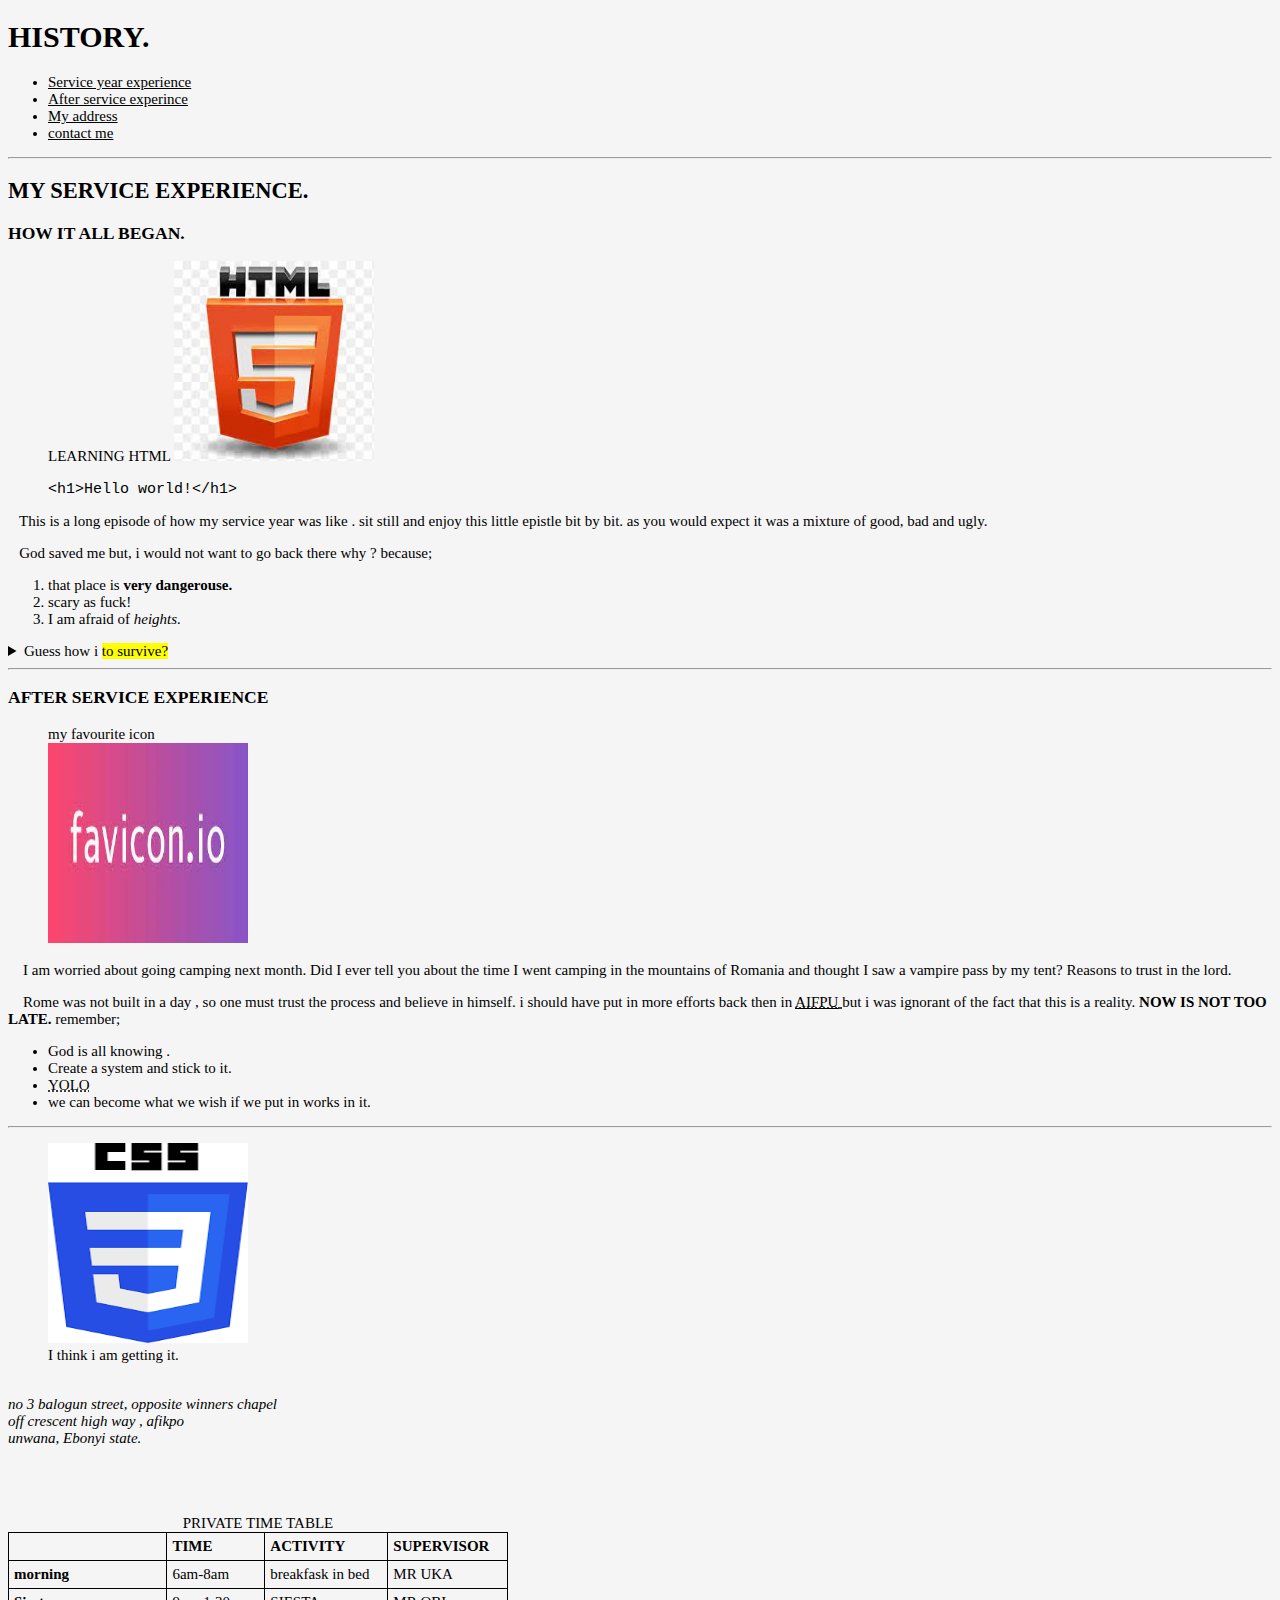
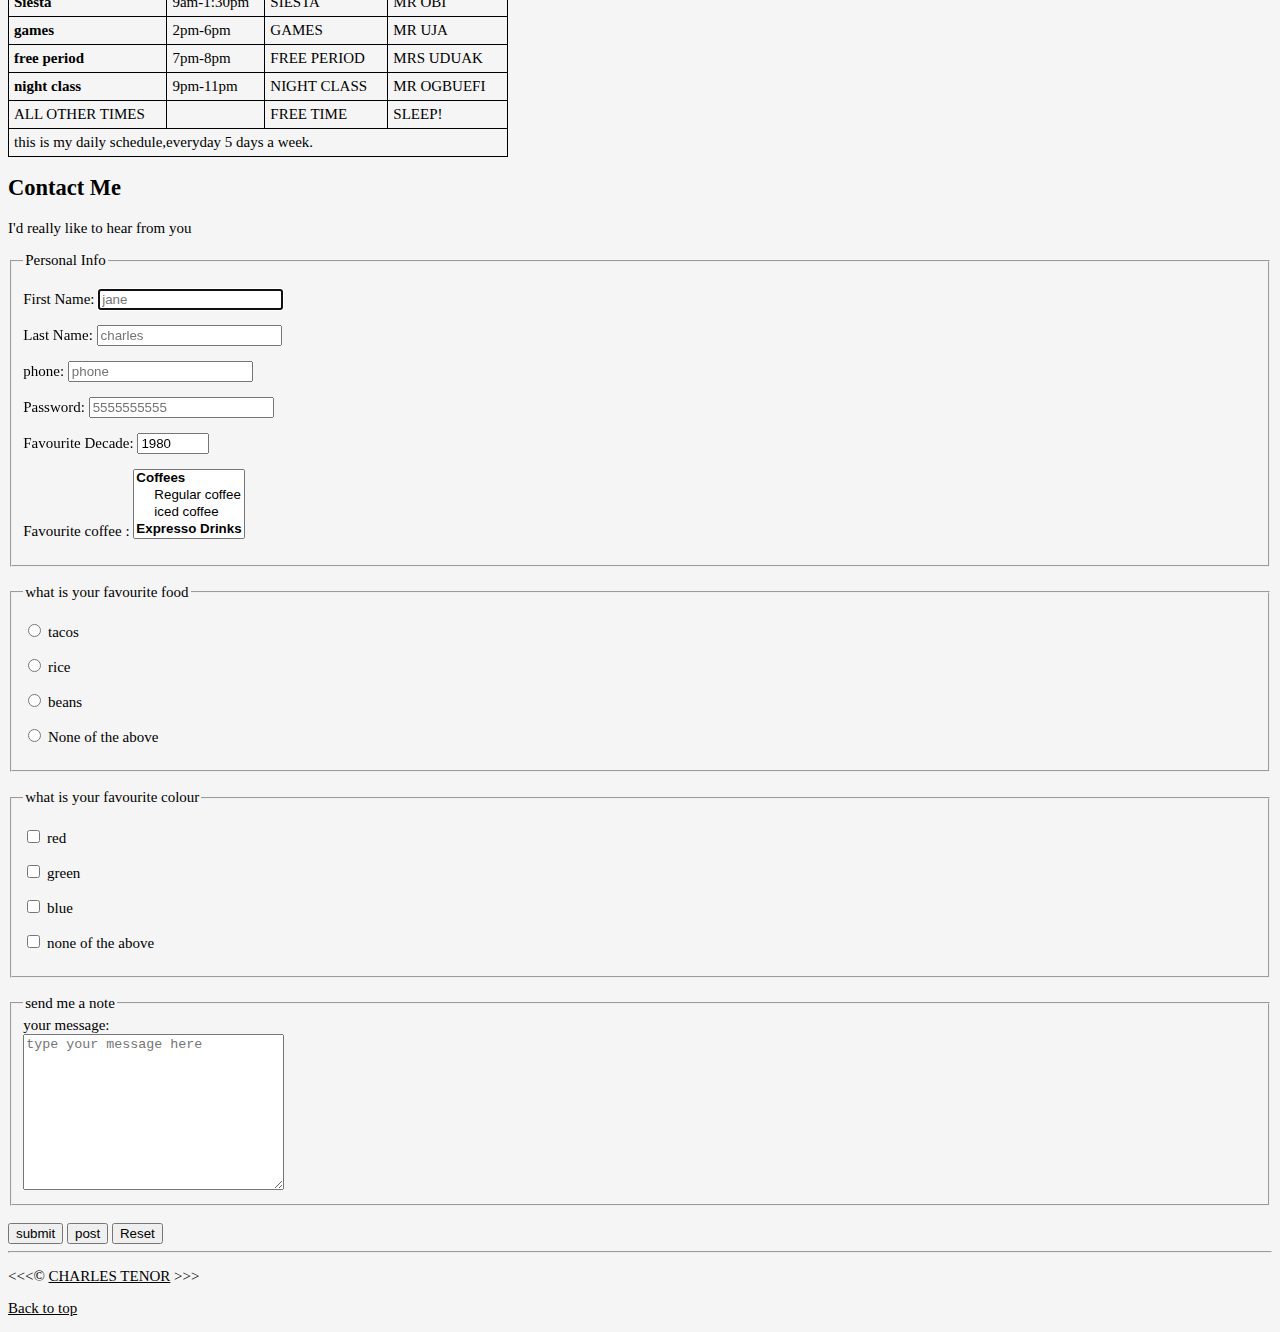
<file: index.html>
<!DOCTYPE html>
<html lang="en">
    <head>
    <meta charset="utf-8">
    <meta name="description" content="this web page shows my progess">
    <meta name="keywords" content="progress, webpage.">
    <meta name="viewport" content="width=device-width, initial-scale=1.0">
    <meta name="author" content="charles tenor">
    <meta http-equiv="refresh" content="30"> 
<title>MY FIRST WEB PAGE</title>
<link rel= "stylesheet" href="main.css">
<link rel="shortcut icon" type="image/png" href="image/htm5.png.jpg">

</head>

<body>
    <header>
    <h1>HISTORY.</h1>

    <nav aria-label="primary-navigation">
    <ul>
        <li>
            <a href="#during">Service year experience</a>
        </li>
        <li>
            <a href="#after">After service experince</a>
        </li>
        <li>
        <a href="#address"> My address</a>
        </li>
        <li>
        <a href="#contact me"> contact me</a>
        </li>
    </ul>
</nav>
</header>

    <hr>
    <main>
    <article id="service experiences">
    <h2>MY SERVICE EXPERIENCE.</h2>
    <section>
        <h3>HOW IT ALL BEGAN.</h3>
<figure>
    <figcaption>
        LEARNING HTML      
    <img src="img/htm5.png.jpg" alt="html5 logo" 
    title="i am learning html5" width="200" height="200" title="logo of life">
    
    <p>
        <code>
        &lt;h1&gt;Hello world!&lt;/h1&gt;
        </code>
    </p>
</figcaption>
</figure>  
    <p>&nbsp;&nbsp; This is a long episode of how my service year was like . sit still and enjoy this little epistle bit by bit. as you would expect it was a mixture of good, bad and ugly. </p>
    <p>&nbsp;&nbsp;  God saved me but, i would not want to go back there why ? because; </p>
        <ol>
        <li> that place is <strong>very dangerouse.</strong></li> 
        <li> scary as fuck!</li>
        <li> I am afraid of <em>heights.</em></li>
    </ol>
   <aside>
    <details>
        <summary>Guess how i <mark> to survive?</mark> </summary>
        <p>by Gods grace.<time datetime="08:00">8am</time> </p>
    </details>
   </aside>
    </article>
</section>

<hr>
<article id="AFTER SERVICE EXPERIENCE">
    <section>
  <h3>AFTER SERVICE EXPERIENCE</h3>
  <figure>
    <figcaption>my favourite icon</figcaption>
  <img src="img/favicon.png.jpg" alt="favicon" 
  title="my favourite icon" width="200" height="200"
  loading="lazy">
</figure>
    <p> &nbsp;&nbsp;&nbsp; I am worried about going camping next month. Did I ever tell you about the time I went camping in the mountains of Romania and thought I saw a vampire pass by my tent? Reasons to trust in the lord.</p>
    <P>&nbsp;&nbsp;&nbsp; Rome was not built in a day , so one must trust the process and believe in himself. i should have put in more efforts back then in <abbr title="akanu ibiam federal polytechnic unwana"> <a href="https://polyunwana.edu.ng">AIFPU</a> </abbr>  but i was ignorant of the fact that this is a reality. <strong> NOW IS NOT TOO LATE.</strong> remember; </P>
        <ul>
            <li>God is all knowing .</li>
            <li>Create a system and stick to it.</li>
             <li> <abbr title="you only live once">YOLO</abbr> </li>
             <li>we can become what we wish if we put in works in it.</li>
      </ul>
    </section>       
</article>

     <hr>
     <figure>
     <img src="img/js image2.png" alt="cascading style sheet" title="style sheet" width="200" height="200" loading="lazy">
     <figcaption>
        I think i am getting it.
     </figcaption>
    </figure>
     <article id="address link".>
        <section>
            <address>
            <br>no 3 balogun street, opposite winners chapel
            <br> off crescent high way , afikpo
            <br>unwana, Ebonyi state.
     </address>
    </section>
     </article>

    <table>
        <caption>PRIVATE TIME TABLE</caption>
        <thead>
        <tr>
            <th>&nbsp;</th>
            <th scope="col">TIME</th>
            <th scope="col">ACTIVITY</th>
            <th scope="col">SUPERVISOR</th>
        </tr>
    </thead>

    <tbody>
        <tr>
            <th scope="row">morning</th>
            <td>
                <time datetime="6:00">6am</time>-<time datetime="8:00">8am</time>
            </td>
            <td>breakfask in bed</td>
            <td>MR UKA</td>
        </tr>
    <br>
        <tr>
            <th scope="row">Siesta</th>
            <td>
                <time datetime="9:00">9am</time>-<time datetime="1:30">1:30pm</time>
            </td>
            <td>SIESTA</td>
            <td>MR OBI</td>
        </tr>
        <br>
        <tr>
            <th scope="row">games</th>
            <td>
                <time datetime="2:00">2pm</time>-<time datetime="6:00">6pm</time>
            </td>
            <td>GAMES</td>
            <td>MR UJA</td>
        </tr>
        <br>
        <tr>
            <th scope="row">free period</th>
            <td>
                <time datetime="7:00">7pm</time>-<time datetime="8:00">8pm</time>
            </td>
            <td>FREE PERIOD</td>
            <td>MRS UDUAK</td>
        </tr>
        <br>
        <tr>
            <th scope="row">night class</th>
            <td>
                <time datetime="9:00">9pm</time>-<time datetime="11:00">11pm</time>
            </td>
            <td>NIGHT CLASS</td>
            <td>MR OGBUEFI</td>
        </tr>
        <tr>
            <td rolspan="3">ALL OTHER TIMES</td> 
            <td>&nbsp;</td>
            <td>FREE TIME</td>
            <td>SLEEP!</td>   
        </tr>
    </tbody>
    <tfoot>
        <tr>
            <td colspan="4">this is my daily schedule,everyday 5 days a week.</td>
        </tr>
    </tfoot>
    </table>
    <!--note this is a trial section .-->
    <article id="contact">
        <h2>Contact Me</h2>
        <p>I'd really like to hear from you</p>

        <form action="https://httpbin,org/get" method="get">
            <fieldset>
                <legend>Personal Info</legend>

        <p>
            <label for="FirstName"> First Name:</label>
            <input type="text" Name="FirstName" id="FirstName" placeholder="jane" autocomplete="on" required autofocus>
        </p>
        <p>
        <form action="https://httpbin,org/get" method="get">
            <label for="Last name"> Last Name:</label>
            <input type="text" Name="LastName" id="LastName" placeholder="charles" autocomplete="on" required>
        </p>

        <p>
            <form action="https://httpbin,org/get" method="get">
                <label for="phone">phone:</label>
                <input type="tel" Name="phone" id="Phone" placeholder="phone" autocomplete="off" required>
            </p>
        <p>
        <form action="https://httpbin,org/get" method="get">
            <label for="decade">Password:</label>
            <input type="password" Name="Password" id="Password" placeholder="5555555555" autocomplete="off" required pattern="[0-9]{3}-[0-9]{3}-[0-9]{4}">
        </p>
        <p>
        <form action="https://httpbin,org/get" method="get">
            <label for="decade"> Favourite Decade:</label>
            <input type="number" Name="decade" id="decade" min="1950" max="2020" step="10" value="1980">
        </p>
       <p>
        <label for="coffee">Favourite coffee :</label>
        <select name="coffee" id="coffee" multiple>
            <optgroup label="Coffees">
            <option value="regularcoffee">Regular coffee</option>
            <option value="iced coffee">iced coffee</option>
        </optgroup>
        <optgroup label="Expresso Drinks">
            <option value="latte">latte </option>
            <option value="cappuccino">cappuccino</option>
            <option value="cortado">cortado</option>
            <option value="americano">americano</option>
        </optgroup>
            <option value="others">others</option>
        </select>
       </p>
       
       <!-- <p>
        <label for="coffee">favourite coffee:</label>
        <input type="text" name="coffee" id="coffee" list="coffee-list">
        <datalist id="coffee-list">
            <option value="coffee">
            <option value="latte">
            <option value="Expresso">
            <option value="cortado">
            <option value="americano">
            <option value="black">
            <option value="others">
        </datalist>
       </p> -->
    </fieldset>
    <br>
    <fieldset>
        <legend>what is your favourite food</legend>
        <p>
            <input type="radio" name="food" id="rice" value="tacos">
            <label for="tacos">tacos</label>
        </p>
        <p>
            <input type="radio" name="food" id="pixxa" value="pixa">
            <label for="tacos">rice</label>
        </p>
        <p>
            <input type="radio" name="food" id="rice" value="rice">
            <label for="tacos">beans</label>
        </p>
        <p>
            <input type="radio" name="food" id="tacos" value="others">
            <label for="others">None of the above</label>
        </p>
    </fieldset>
    <br>

    <fieldset>
        <legend>what is your favourite colour</legend>
        <p>
            <input type="checkbox" name="colour" id="colour" value="colour">
            <label for="colour">red</label>
        </p>
        <p>
            <input type="checkbox" name="colour" id="colour" value="colour">
            <label for="colour">green</label>
        </p>
        <p>
            <input type="checkbox" name="colour" id="colour" value="colour">
            <label for="colour">blue</label>
        </p>
        <p>
            <input type="checkbox" name="colour" id="colour" value="colour">
            <label for="colour">none of the above</label>
        </p>
        </fieldset>
        <br>
        <fieldset>
            <legend>send me a note</legend>
            <label for="message">your message:</label>
            <br>
            <textarea name="message" id="message" cols="30" rows="10" placeholder="type your message here"></textarea>
        </fieldset>
        <br>
        <button type="Submit">submit</button>
        <button type="submit" formaction="https://httpbin.org/post" formmethod="post">post</button>
        <button type="reset">Reset</button>
        </form>
    </article>
</main>
  <hr>  
<footer>
<p>&lt;&lt;&lt;&copy; <a href="about.html"> CHARLES TENOR</a> &gt;&gt;&gt;</p>

<P> <a href="#">Back to top</a> </P>
</footer>
</body>
</html>
</file>
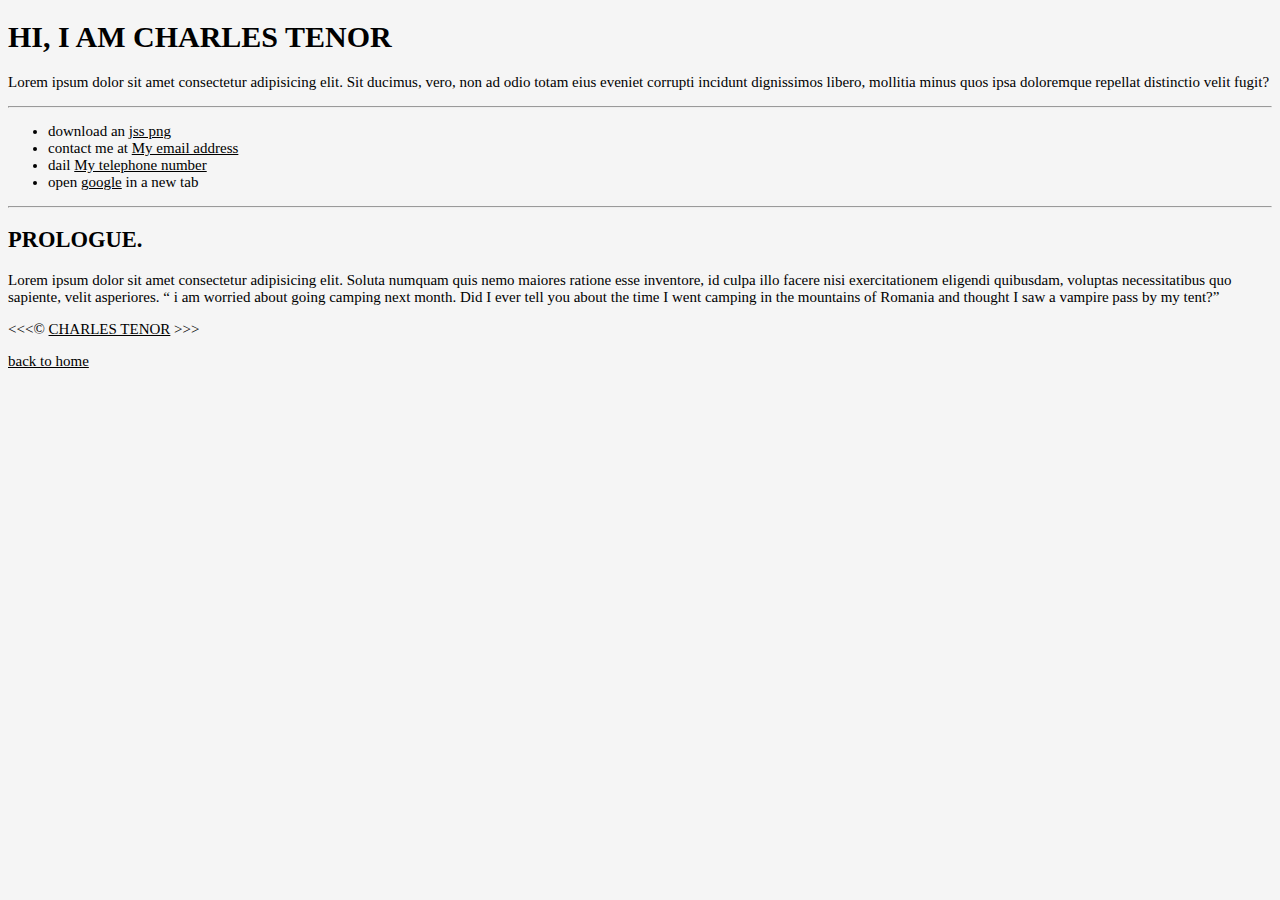
<file: about.html>
<!DOCTYPE html>
<html lang="en">
    <head>
    <meta charset="utf-8">
    <meta name="description" content="this page is about the Author">
    <meta name="keywords" content="author.">
    <meta name="viewport" content="width=device-width, initial-scale=1.0">
    <meta name="author" content="charles tenor">
    <meta http-equiv="refresh" content="5"> 
<title> about me </title>
<link rel= "stylesheet" href="main.css">
</head>

<body>
     <h1>HI, I AM CHARLES TENOR</h1>
        <P>Lorem ipsum dolor sit amet consectetur adipisicing elit. Sit ducimus, vero, non ad odio totam eius eveniet corrupti incidunt dignissimos libero, mollitia minus quos ipsa doloremque repellat distinctio velit fugit?</P>

        <hr>
        <ul>
            <li>
                download an <a href="css.png"download> jss png</a>
            </li> 
            <li>
                contact me at <a href="abc@gmail.com">My email address</a>
            </li>
            <li>
                dail <a href="tel:+234567890">My telephone number</a>
            </li>
            <li>
            open <a href="https://www.google.com/" target="_blank">google</a> in a new tab
            </li>
        </ul>
    <hr>
    <h2>PROLOGUE.</h2>
        <p>Lorem ipsum dolor sit amet consectetur adipisicing elit. Soluta numquam quis nemo maiores ratione esse inventore, id culpa illo facere nisi exercitationem eligendi quibusdam, voluptas necessitatibus quo sapiente, velit asperiores. “ i am worried about going camping next month. Did I ever tell you about the time I went camping in the mountains of Romania and thought I saw a vampire pass by my tent?” </p>

    <!--note this is a trial section .-->
&lt;&lt;&lt;&copy; <a href="about.html"> CHARLES TENOR</a> &gt;&gt;&gt;
<p>
    <a href="/">back to home</a>
</p>
</body>

</html>
</file>
<file: main.css>
html{
    font-size: 15px;


}
body {
    background-color: whitesmoke;

}

a  {
    color:black
}

a:visited {
color:blue
}

a:hover, a:active {
    color:red
}

table{
    width: 500px;
}
th{
    text-align: left;
}
caption{
    text-align: center;
    
}
table,th,td{
    border:1px solid #000;
    border-collapse: collapse;
    
}
th,td{
    padding: 5px;
    
}
</file>
